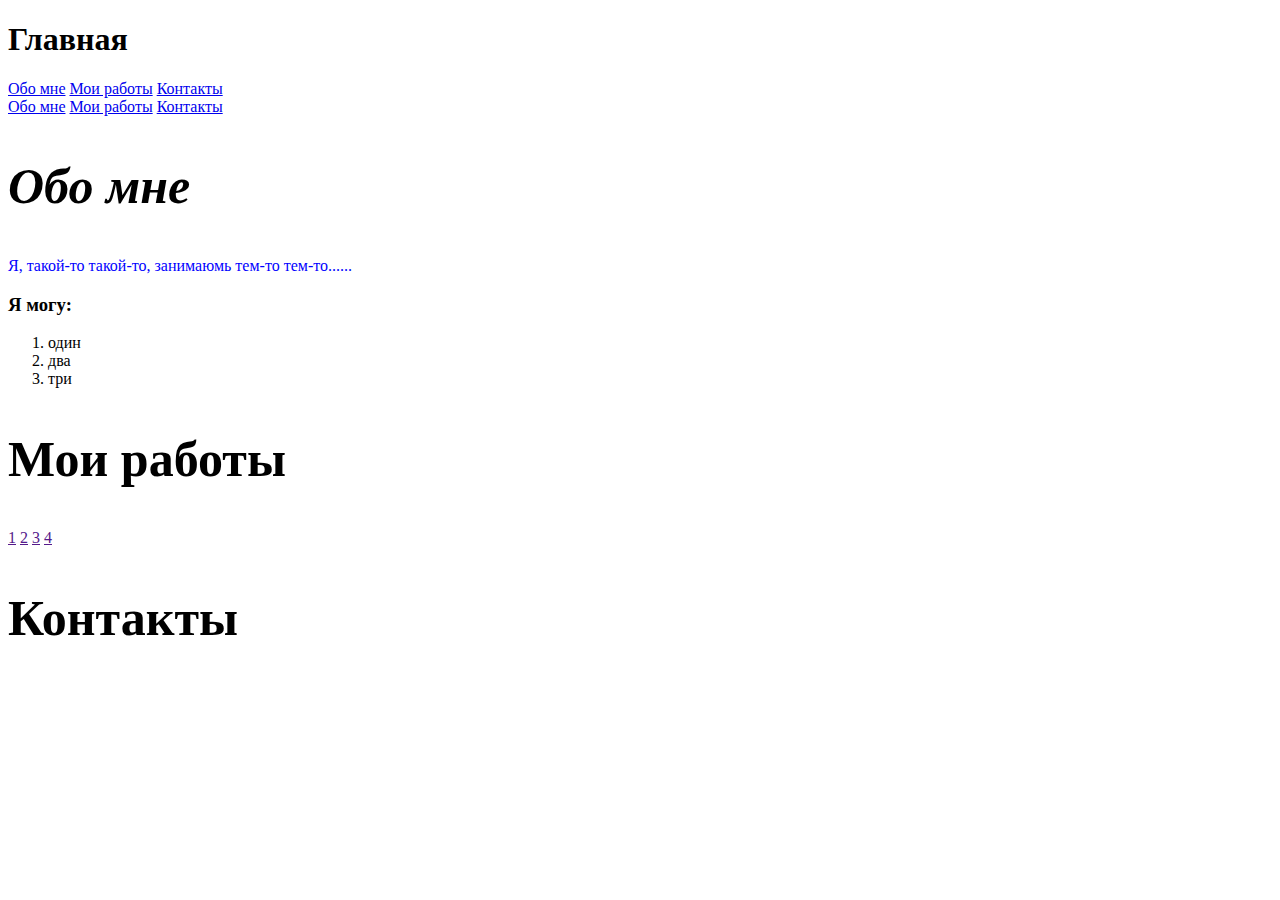
<file: index.html>
<!DOCTYPE html>
<html lang="en">
<head>
    <meta charset="UTF-8">
    <meta name="viewport" content="width=device-width, initial-scale=1.0">
    <link rel="stylesheet" href="style.css">
    <title>Document</title>
</head>
<body>
    <header>
        <h1>Главная</h1>
        <nav>
            <a href="#aboutme", target="_blank">Обо мне</a>
            <a href="#works", target="_blank">Мои работы</a>
            <a href="#contacts", target ="_blank">Контакты</a>
        </nav>
    </header>
    <aside>
        <div>
            <a href="#", target="_blank">Обо мне</a>
            <a href="#", target="_blank">Мои работы</a>
            <a href="#", target ="_blank">Контакты</a>
        </div>
    </aside>
    <main>
        <article id="aboutme">
            <h2>Обо мне</h2>
            <p>Я, такой-то такой-то, занимаюмь тем-то тем-то......</p>
            <h3>Я могу:</h3>
            <ol>
                <li>один</li>
                <li>два</li>
                <li>три</li>
            </ol>
        </article>
        <section id="works">
            <h2>Мои работы</h2>
            <a href="">1</a>
            <a href="">2</a>
            <a href="">3</a>
            <a href="">4</a>
        </section>


    </main>
    <footer>
        <section id="contacts">
            <h2>Контакты</h2>
        </section>
    </footer>

</body>
</html>
</file>
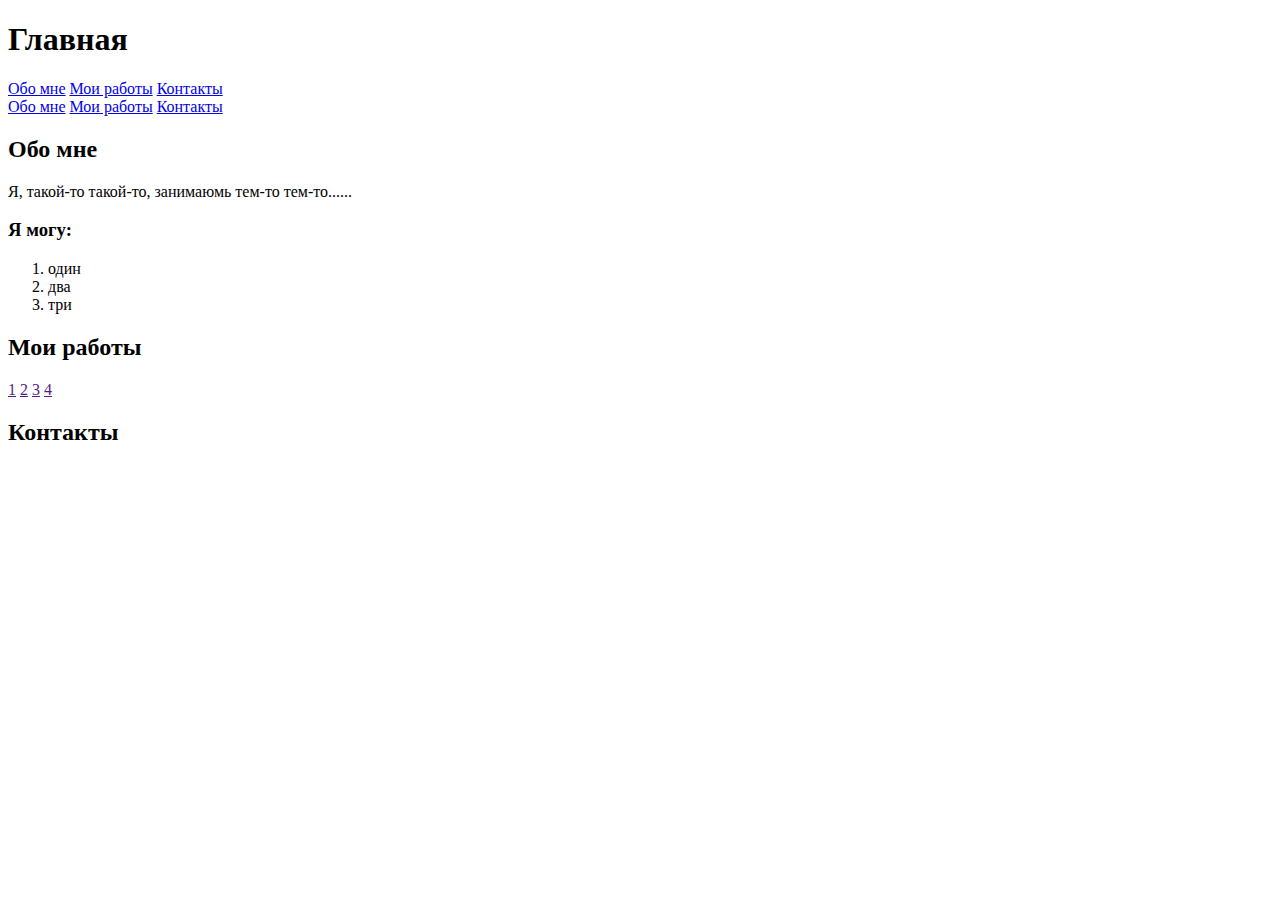
<file: test.html>
<!DOCTYPE html>
<html lang="en">
<head>
    <meta charset="UTF-8">
    <meta name="viewport" content="width=device-width, initial-scale=1.0">
    <link rel="stylesheet" href="C:\Users\79867\OneDrive\Рабочий стол\sitetets\stile.css">
    <title>Document</title>
</head>
<body>
    <header>
        <h1>Главная</h1>
        <nav>
            <a href="#aboutme", target="_blank">Обо мне</a>
            <a href="#works", target="_blank">Мои работы</a>
            <a href="#contacts", target ="_blank">Контакты</a>
        </nav>
    </header>
    <aside>
        <div>
            <a href="#", target="_blank">Обо мне</a>
            <a href="#", target="_blank">Мои работы</a>
            <a href="#", target ="_blank">Контакты</a>
        </div>
    </aside>
    <main>
        <article id="aboutme">
            <h2>Обо мне</h2>
            <p>Я, такой-то такой-то, занимаюмь тем-то тем-то......</p>
            <h3>Я могу:</h3>
            <ol>
                <li>один</li>
                <li>два</li>
                <li>три</li>
            </ol>
        </article>
        <section id="works">
            <h2>Мои работы</h2>
            <a href="">1</a>
            <a href="">2</a>
            <a href="">3</a>
            <a href="">4</a>
        </section>


    </main>
    <footer>
        <section id="contacts">
            <h2>Контакты</h2>
        </section>
    </footer>

</body>
</html>
</file>
<file: style.css>
h2 {
    font-size: 50px;
}
p {
    color: blue;
}
article > h2 {
    font-style: italic;
}
</file>
